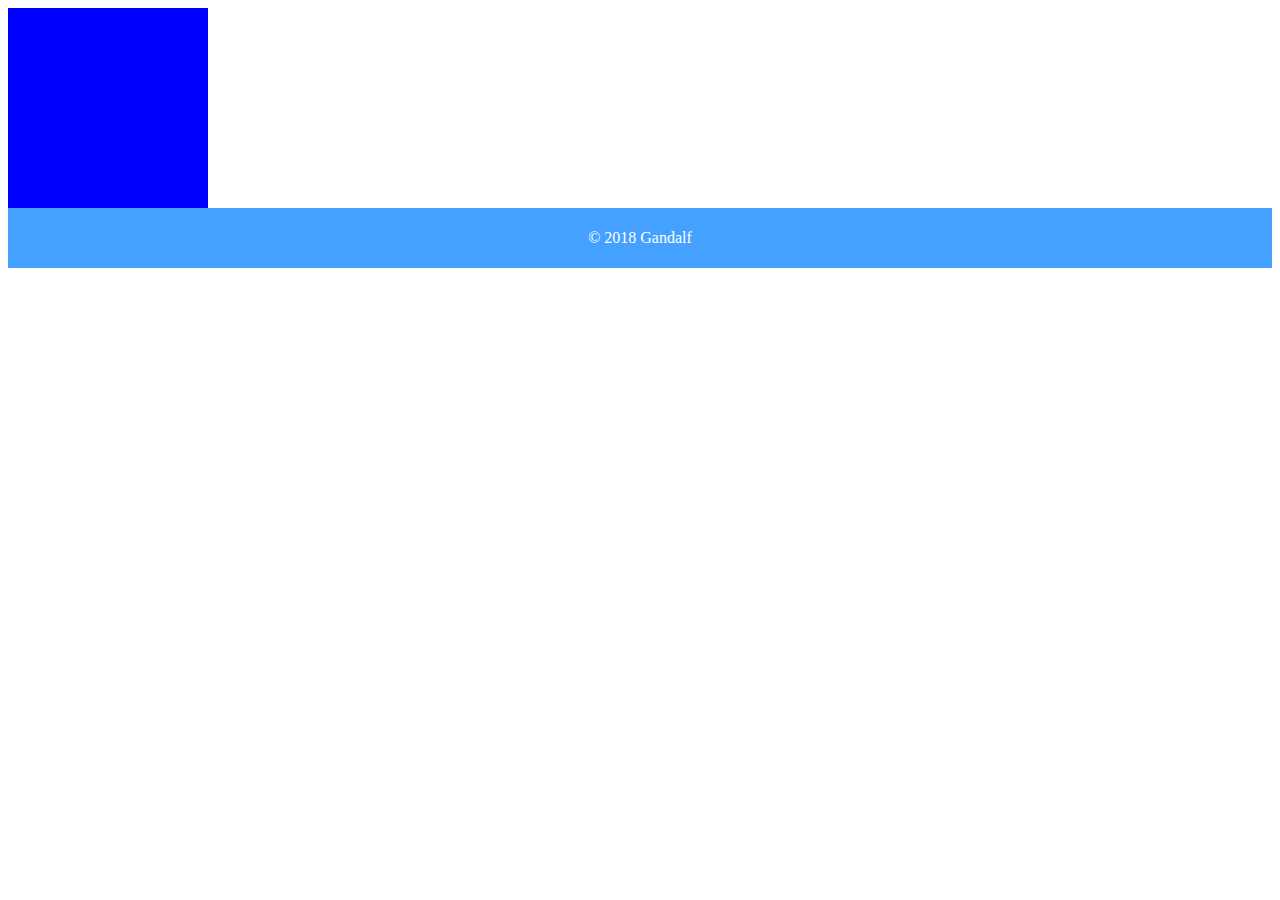
<file: Animation/index.html>
<!DOCTYPE html>
<html lang="en">
<head>
    <meta charset="UTF-8">
    <meta name="viewport" content="width=device-width, initial-scale=1.0">
    <title>Document</title>
    <link rel="stylesheet" href="style.css">
</head>
<body>
    <div class="Animation"></div>  
    
    <footer>
        <p>© 2018 Gandalf</p>
      </footer>

      
</body>
</html>
</file>
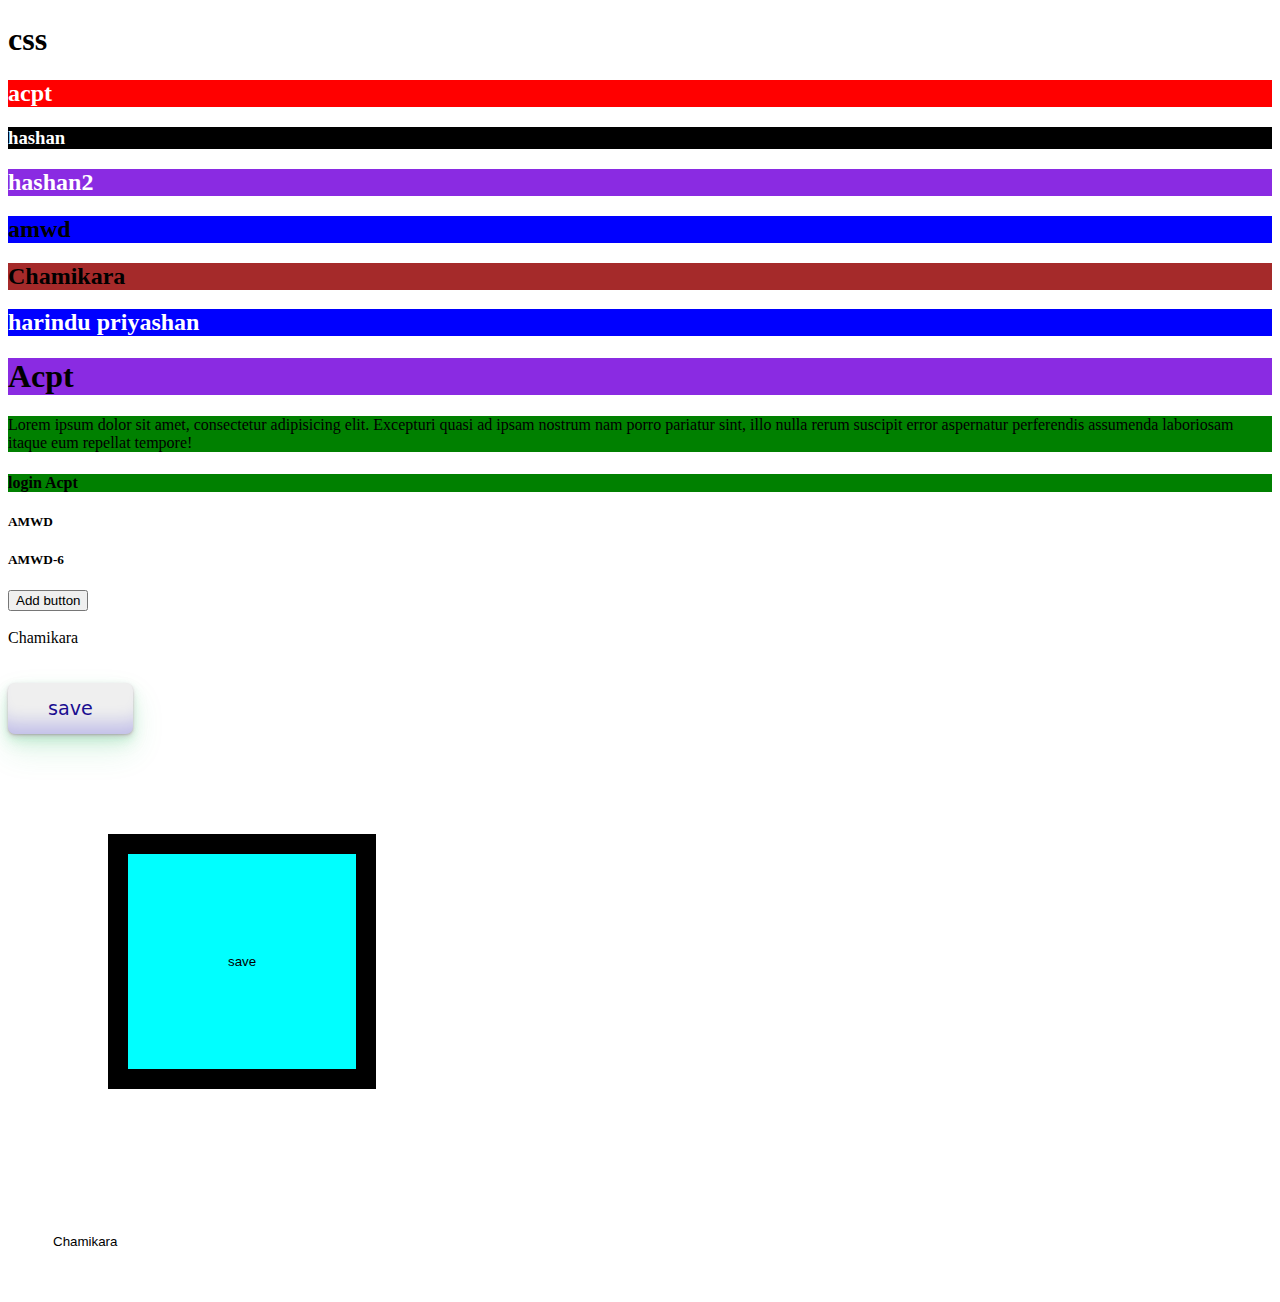
<file: css/index.html>
<!DOCTYPE html>
<html lang="en">
<head>
    <meta charset="UTF-8">
    <meta name="viewport" content="width=device-width, initial-scale=1.0">
    <title>css</title>
    <!-- internal style -->
     <style>

      .title{
        background-color: blue;
      }
     </style>

     <!-- external style -->
     <link rel="stylesheet" href="style.css">
</head>
<body>
    <h1>css</h1>

    <!-- inline style -->
    <h2 style="background-color: red;color: white;">acpt</h2>
    <h3 style="background-color: black;color: white;">hashan</h3>
    <h2 style="background-color: blueviolet;color: white;">hashan2</h2>
    <!-- internal style -->
     <h2 class="title">amwd</h2>
     
    <!-- External Style -->

    <h2 class="des">Chamikara</h2>
    <h2 class="vphp">harindu priyashan</h2>

    <!-- selelector -->

    <!-- id -->
     <h1 id="acpt">Acpt</h1>

     <!-- class -->
      <p class="panadura">Lorem ipsum dolor sit amet, consectetur adipisicing elit. Excepturi quasi ad ipsam nostrum nam 
        porro pariatur sint, illo nulla rerum suscipit error aspernatur perferendis 
        assumenda laboriosam itaque eum repellat tempore!</p>
        <h4 class="panadura"> login Acpt</h4>

      <!-- type -->
       <h5>AMWD</h5>
       <h5>AMWD-6</h5>
       <button>Add button</button><br><br>

       <!-- universal  -->

       <!-- child -->
        <table>Chamikara</table><br><br>

     <!-- css new  -->
      
     <button class="button-33" role="button">save</button>

     <!-- box model -->
      <div>
        <button class="box"> save</button>
      </div>
      <div>
        <input class="txt" type="text" value="Chamikara">
      </div>
</body>
</html>
</file>
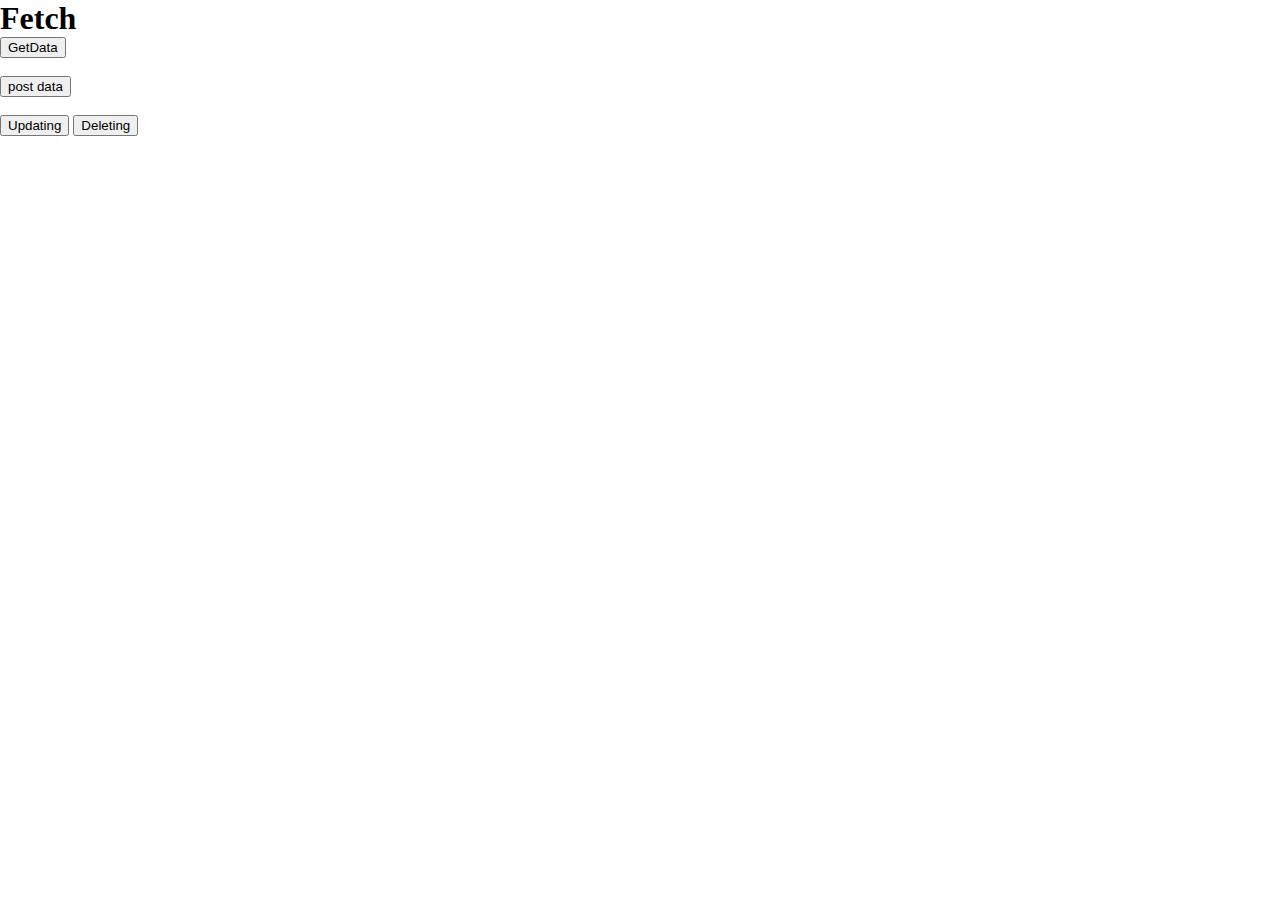
<file: Fetch/index.html>
<!DOCTYPE html>
<html lang="en">
<head>
    <meta charset="UTF-8">
    <meta name="viewport" content="width=device-width, initial-scale=1.0">
    <title>Fetch</title>
    <link rel="stylesheet" href="style.css">
</head>
<body>

    <h1>Fetch</h1>
    <button onclick="getData()">
        GetData
    </button><br><br>
    <button onclick="postData()">
        post data</button><br><br>

    <button onclick="Updating()">Updating</button>
    <button onclick="Deleting()">Deleting</button>




    <div id="jeso">

    </div>



    <script src="index.js">

    </script>
</body>
</html>
</file>
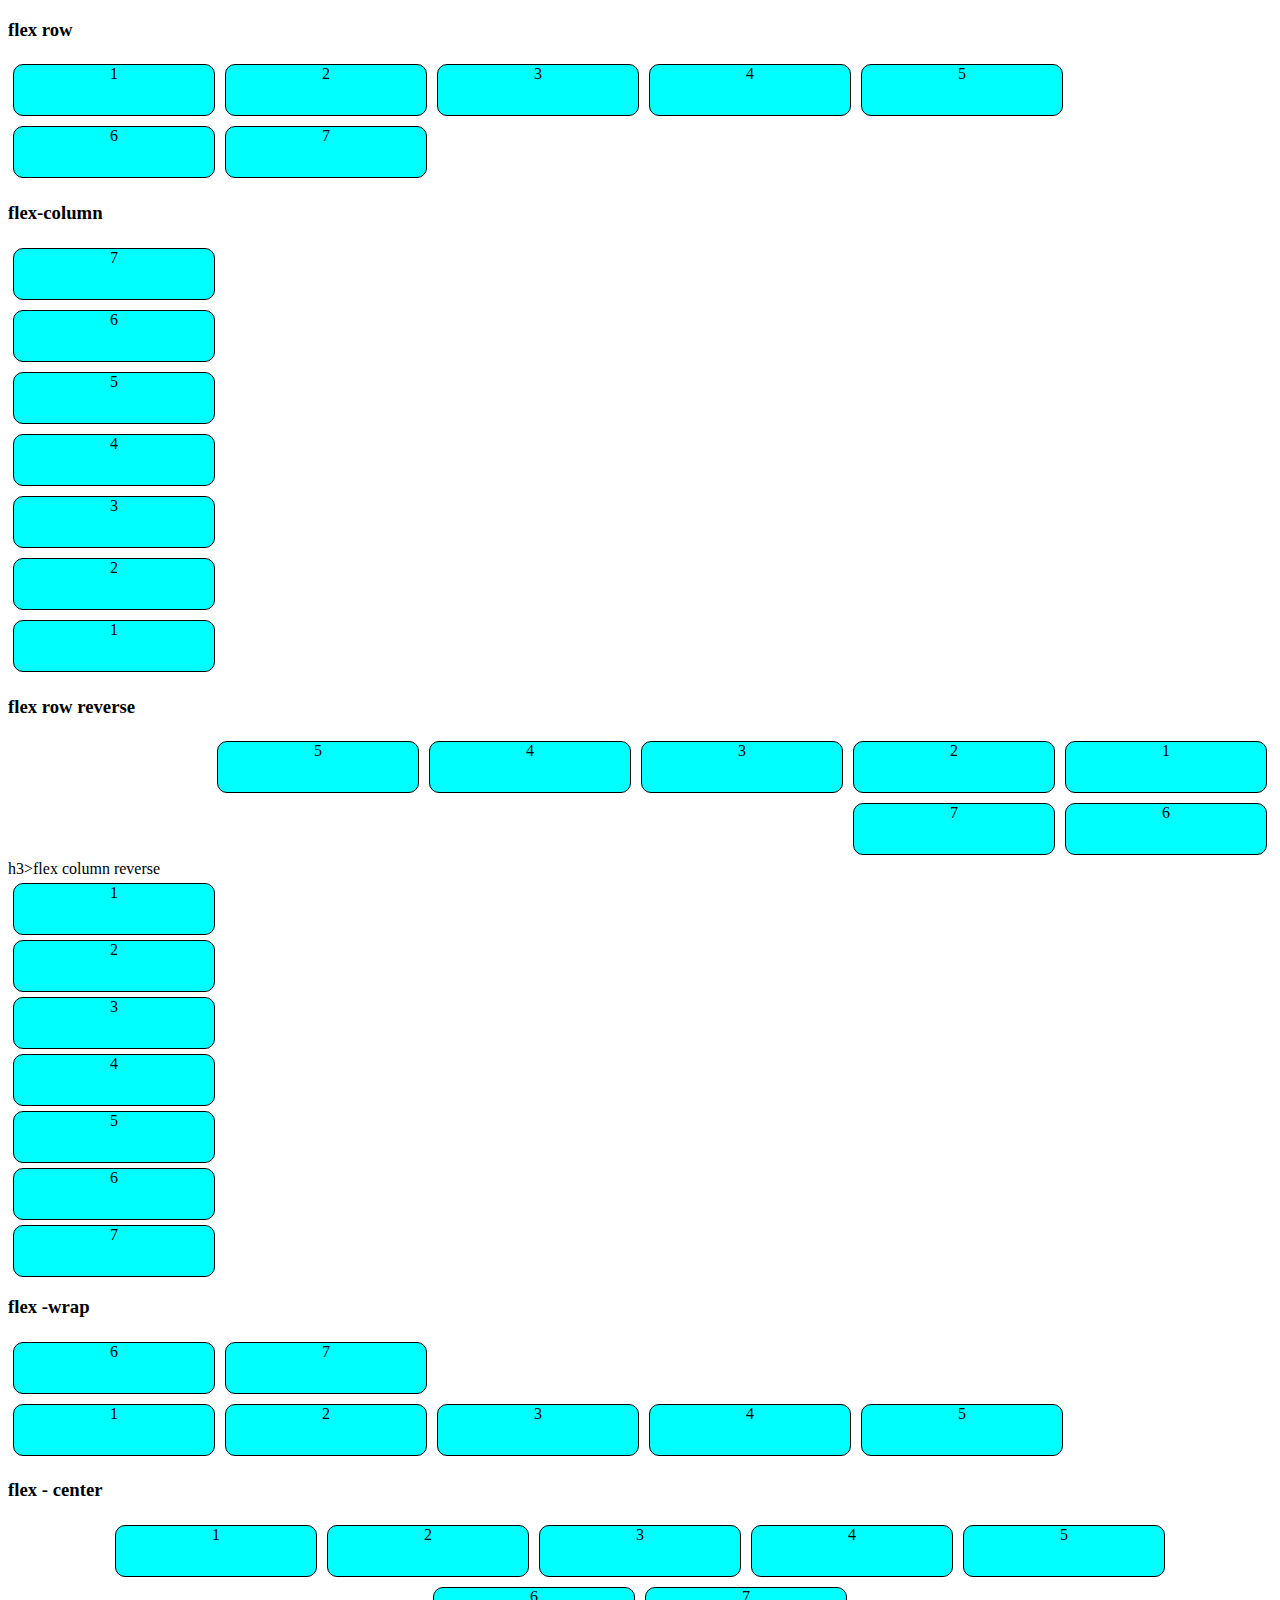
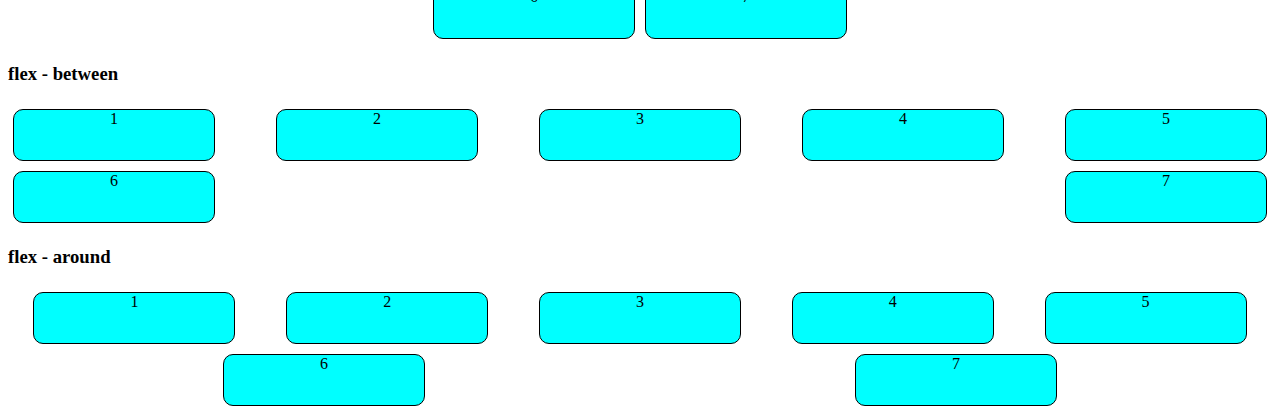
<file: flex/index.html>
<!DOCTYPE html>
<html lang="en">
<head>
    <meta charset="UTF-8">
    <meta name="viewport" content="width=device-width, initial-scale=1.0">
    <title>flex</title>
    <link rel="stylesheet" href="style.css">
</head>
<body>
    
    <h3>flex row</h3>
    <div class="flex-row">
        <div class="item">1</div>
        <div class="item">2</div>
        <div class="item">3</div>
        <div class="item">4</div>
        <div class="item">5</div>
        <div class="item">6</div>
        <div class="item">7</div>
        
    </div>
    <h3> flex-column</h3>
    <div class="flex-column">
        <div class="item">1</div>
        <div class="item">2</div>
        <div class="item">3</div>
        <div class="item">4</div>
        <div class="item">5</div>
        <div class="item">6</div>
        <div class="item">7</div>
        
        
    </div>
    
    <h3>flex row reverse</h3>
    <div class="flex-row-reverse">
        <div class="item">1</div>
        <div class="item">2</div>
        <div class="item">3</div>
        <div class="item">4</div>
        <div class="item">5</div>
        <div class="item">6</div>
        <div class="item">7</div>
        
    </div>

    h3>flex column reverse</h3>
    <div class="flex-column-reverse">
        <div class="item">1</div>
        <div class="item">2</div>
        <div class="item">3</div>
        <div class="item">4</div>
        <div class="item">5</div>
        <div class="item">6</div>
        <div class="item">7</div>
        
    </div>

    <h3>flex -wrap</h3>
    <div class="flex-wrap">
        <div class="item">1</div>
        <div class="item">2</div>
        <div class="item">3</div>
        <div class="item">4</div>
        <div class="item">5</div>
        <div class="item">6</div>
        <div class="item">7</div>
        
    </div>

    <h3>flex - center</h3>
    <div class="flex-center">
        <div class="item">1</div>
        <div class="item">2</div>
        <div class="item">3</div>
        <div class="item">4</div>
        <div class="item">5</div>
        <div class="item">6</div>
        <div class="item">7</div>
        
    </div>

    <h3>flex - between</h3>
    <div class="flex-between">
        <div class="item">1</div>
        <div class="item">2</div>
        <div class="item">3</div>
        <div class="item">4</div>
        <div class="item">5</div>
        <div class="item">6</div>
        <div class="item">7</div>
        
    </div>

    <h3>flex - around</h3>
    <div class="flex-around">
        <div class="item">1</div>
        <div class="item">2</div>
        <div class="item">3</div>
        <div class="item">4</div>
        <div class="item">5</div>
        <div class="item">6</div>
        <div class="item">7</div>
        
    </div>
</body>
</html>
</file>
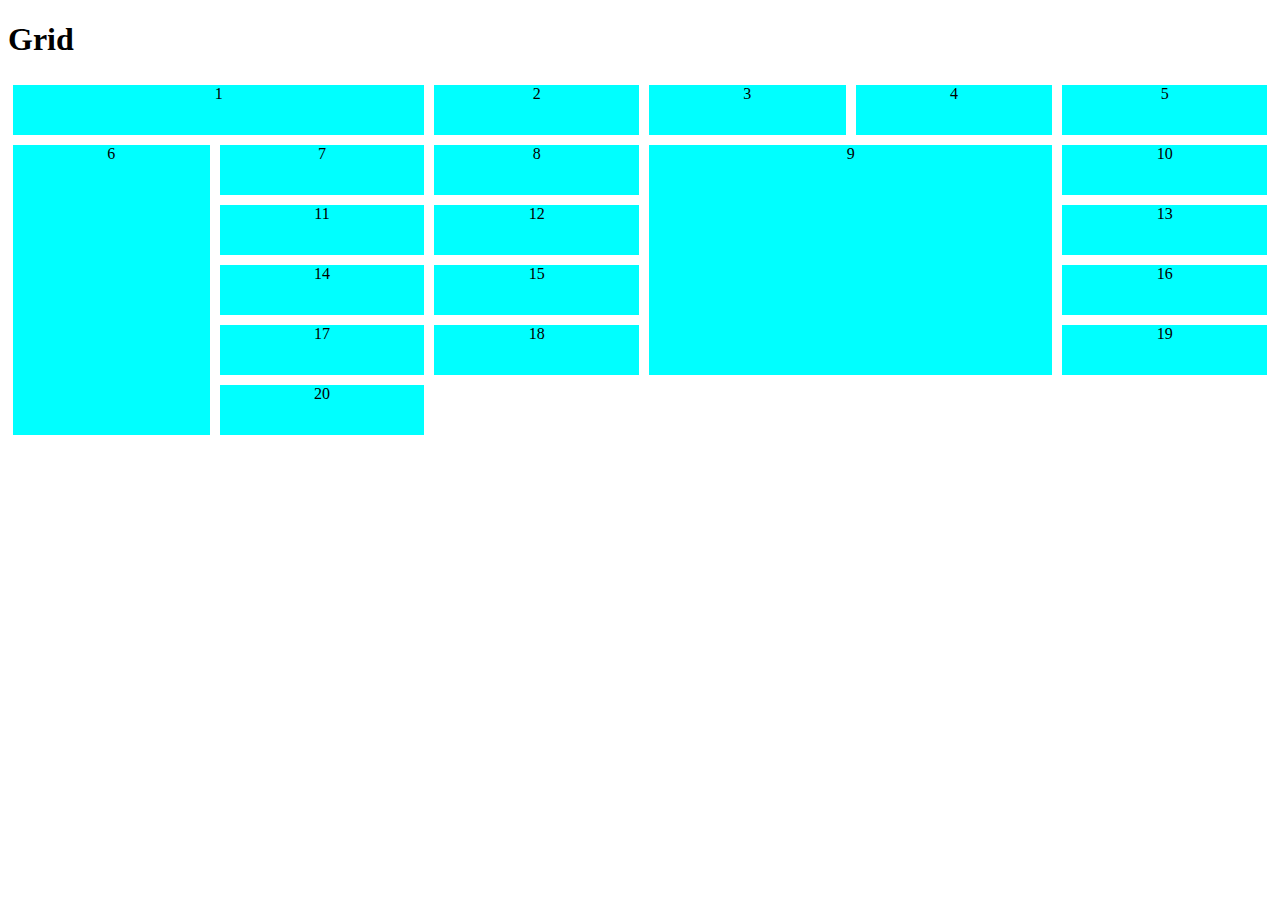
<file: Grid/index.html>
<!DOCTYPE html>
<html lang="en">
<head>
    <meta charset="UTF-8">
    <meta name="viewport" content="width=device-width, initial-scale=1.0">
    <title>Grid</title>
    <link rel="stylesheet" href="style.css">
</head>
<body>
    <h1>Grid</h1>
   <div class="grid">
    <div class="item item-1">1</div>
    <div class="item">2</div>
    <div class="item">3</div>
    <div class="item">4</div>
    <div class="item">5</div>
    <div class="item item-6">6</div>
    <div class="item">7</div>
    <div class="item">8</div>
    <div class="item item-9">9 </div>
    <div class="item">10</div>
    <div class="item">11</div>
    <div class="item">12</div>
    <div class="item">13</div>
    <div class="item">14</div>
    <div class="item">15</div>
    <div class="item">16</div>
    <div class="item">17</div>
    <div class="item">18</div>
    <div class="item">19</div>
    <div class="item">20</div>

   </div>

</body>
</html>
</file>
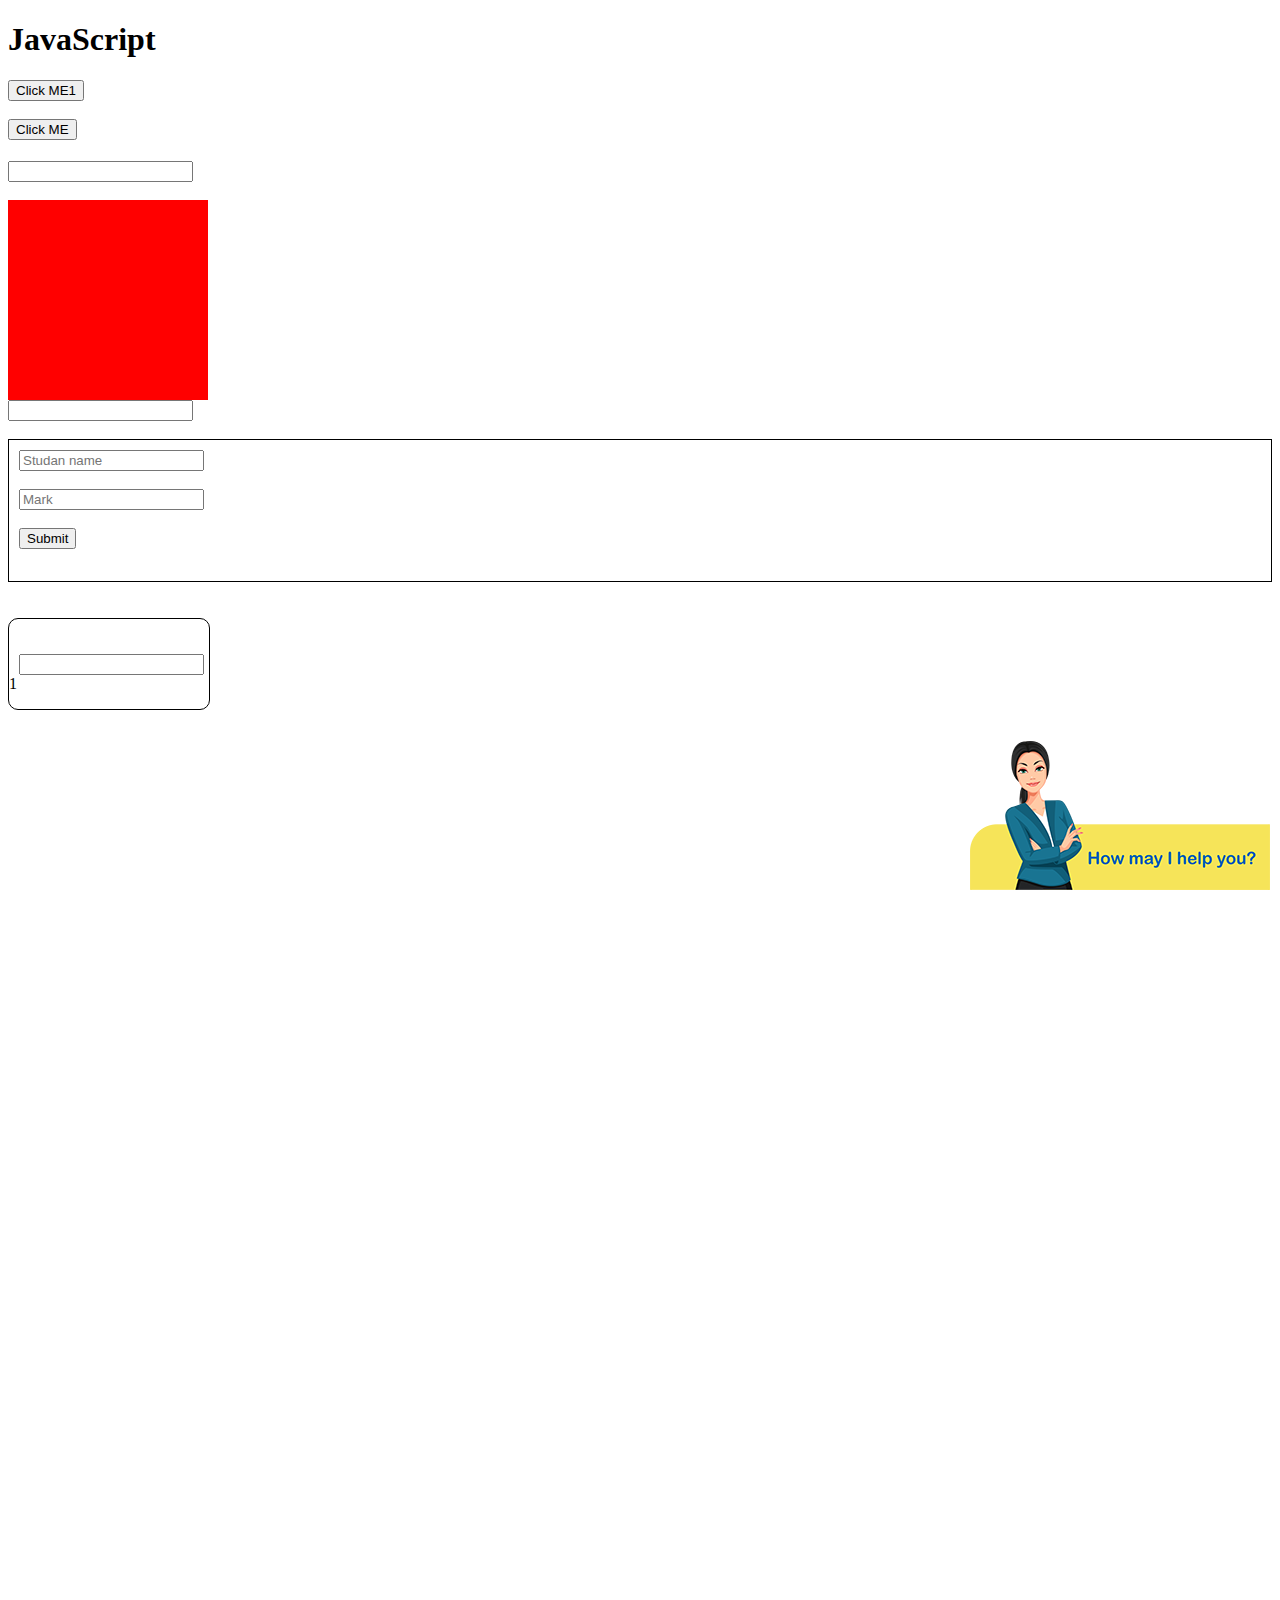
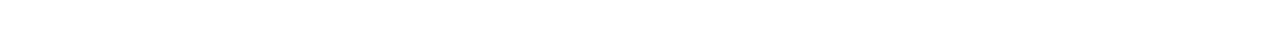
<file: javaScript/index.html>
<!DOCTYPE html>
<html lang="en">
<head>
    <meta charset="UTF-8">
    <meta name="viewport" content="width=device-width, initial-scale=1.0">
    <title>javaScript</title>
    <link rel="stylesheet" href="style.css">
</head>
<body>
    <h1>JavaScript</h1>
    <button onclick="handover()">Click ME1</button>
    <br><br>
    <button onclick="showMe()">Click ME</button><br>
    <h1 id="display11"></h1>

    <input id="input1" type="text" onchange="onChange()"><br><br>


    <div onmouseover="onMouseOver()" onmouseout="OnMouseOut()" style="height: 200px; width: 200px; background-color: red;"></div>
    <input id="input2"  type="text" onkeyup="onKeyUp()" onkeydown="onKeyDown()" onkeypress="onKeyPress()"><br><br>

     <div class="jstask1" style="border: 1px solid black; padding: 10px;">
        <input id="STname" type="text" placeholder="Studan name"><br><br>
        <input id="STmark" type="text" placeholder="Mark"><br><br>
        <button onclick="ris()" type="submit">Submit</button><br>
        <h1 id="jstx"></h1>

    </div><br><br>

    <div class="form">
        <input onkeyup="onChangetexterror()" id="form-input" type="text">1<br>
        <label id="error" ></label>

    </div><br><br>
    

    
    <div class="comph">
        <div  class="sd" >
        <img onmouseout="OnMouseOut()"  id="ph1" src="/assets/chat-c-1.png" alt="">
        <img onmouseover="OnMouseover()"   id="ph2" src="/assets/chat-c.png" alt="">
    </div>

    </div>


    <!-- interal Script -->
    <script>
        console.log('Run App..!')
    </script>

    <!-- Extranal Script -->
     <script src="index.js"></script>
</body>
</html>
</file>
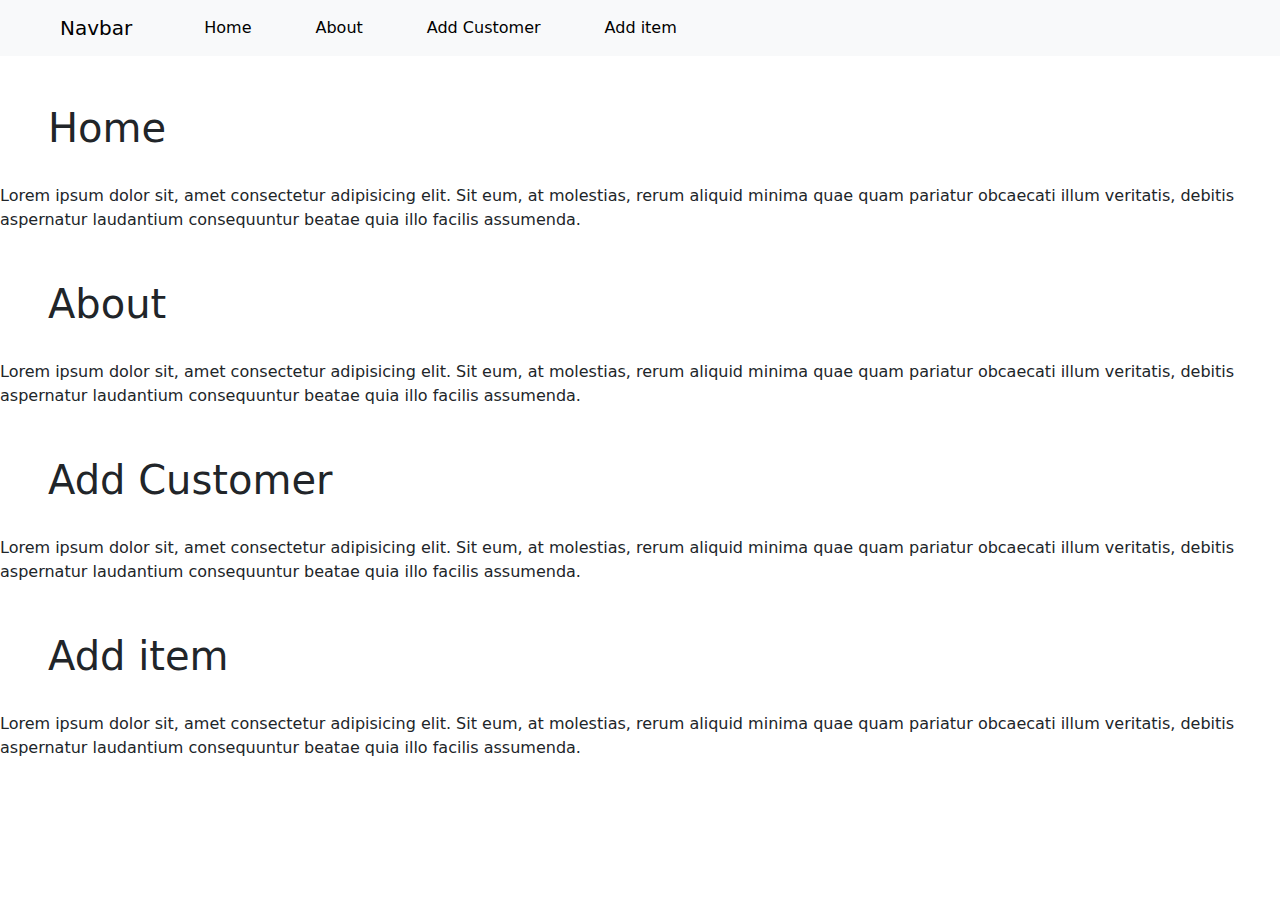
<file: jquery/index.html>
<!DOCTYPE html>
<html lang="en">
<head>
    <meta charset="UTF-8">
    <meta name="viewport" content="width=device-width, initial-scale=1.0">
    <title>Jquery</title>
    <link href="https://cdn.jsdelivr.net/npm/bootstrap@5.3.3/dist/css/bootstrap.min.css" rel="stylesheet" integrity="sha384-QWTKZyjpPEjISv5WaRU9OFeRpok6YctnYmDr5pNlyT2bRjXh0JMhjY6hW+ALEwIH" crossorigin="anonymous">
</head>
<body>
    
    <!-- <button id="show-btn">Show</button>

    <button id="hide-btn">Hide</button>
    <br><br>

    <h2 id="view">Display</h2> -->


    <nav class="navbar navbar-expand-lg bg-body-tertiary">
        <div class="container-fluid">
          <a id="logo" class="navbar-brand ms-5" href="#">Navbar</a>
          <button class="navbar-toggler" type="button" data-bs-toggle="collapse" data-bs-target="#navbarNavAltMarkup" aria-controls="navbarNavAltMarkup" aria-expanded="false" aria-label="Toggle navigation">
            <span class="navbar-toggler-icon"></span>
          </button>
          <div class="collapse navbar-collapse" id="navbarNavAltMarkup">
            <div class="navbar-nav ">
              <a id="home-btn" class="nav-link active ms-5 " aria-current="page" href="#">Home</a>
              <a id="About-btn" class="nav-link active ms-5" href="#">About</a>
              <a id="Customer-btn" class="nav-link active ms-5" href="#">Add Customer </a>
              <a id="item-btn" class="nav-link active ms-5" href="#">Add item</a>
            </div>
          </div>
        </div>
      </nav>

      <div id="content">

      <div id="hom" class="ho">
        <h1 class="ms-5 mt-5" >Home</h1><br>
        <div>
            <p>           
         Lorem ipsum dolor sit, amet consectetur adipisicing elit. Sit eum, at molestias, rerum aliquid minima quae quam pariatur obcaecati illum veritatis, debitis aspernatur laudantium consequuntur beatae quia illo facilis assumenda.
        </p>
        </div>
      </div>


      <div id="abo" class="ho">
        <h1 class="ms-5 mt-5" >About</h1><br>
        <div>
            <p>
         Lorem ipsum dolor sit, amet consectetur adipisicing elit. Sit eum, at molestias, rerum aliquid minima quae quam pariatur obcaecati illum veritatis, debitis aspernatur laudantium consequuntur beatae quia illo facilis assumenda.
        </p>
        </div>
      </div>


      <div  id="cus" class="ho">
        <h1 class="ms-5 mt-5">Add Customer</h1><br>
        <div>
            <p>
         Lorem ipsum dolor sit, amet consectetur adipisicing elit. Sit eum, at molestias, rerum aliquid minima quae quam pariatur obcaecati illum veritatis, debitis aspernatur laudantium consequuntur beatae quia illo facilis assumenda.
        </p>
        </div>
      </div>

      <div id="itm" class="ho">
        <h1 class="ms-5 mt-5">Add item</h1><br>
        <div>
            <p>
           
         Lorem ipsum dolor sit, amet consectetur adipisicing elit. Sit eum, at molestias, rerum aliquid minima quae quam pariatur obcaecati illum veritatis, debitis aspernatur laudantium consequuntur beatae quia illo facilis assumenda.
        </p>
        </div>
      </div>
    </div>
    


    <script src="https://cdnjs.cloudflare.com/ajax/libs/jquery/3.7.1/jquery.min.js" 
    integrity="sha512-v2CJ7UaYy4JwqLDIrZUI/4hqeoQieOmAZNXBeQyjo21dadnwR+8ZaIJVT8EE2iyI61OV8e6M8PP2/4hpQINQ/g==" 
    crossorigin="anonymous" referrerpolicy="no-referrer"></script>

    <script src="index.js"></script>
</body>
</html>
</file>
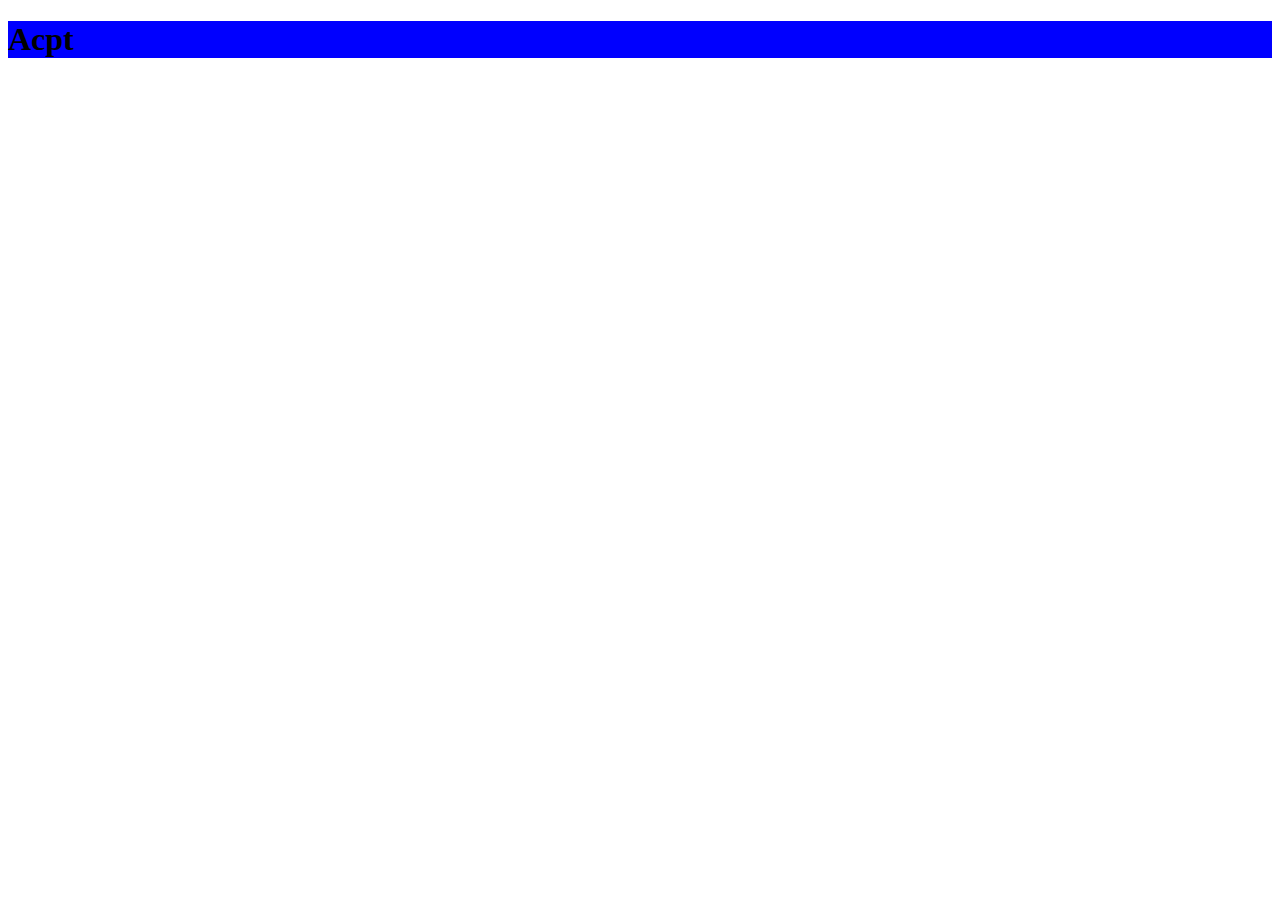
<file: MediaQuery/index.html>
<!DOCTYPE html>
<html lang="en">
<head>
    <meta charset="UTF-8">
    <meta name="viewport" content="width=device-width, initial-scale=1.0">
    <title>Document</title>
    <link rel="stylesheet" href="style.css">
</head>
<body>
    <h1 class="title"> Acpt</h1>
    <button class="btn">btn</button>
</body>
</html>
</file>
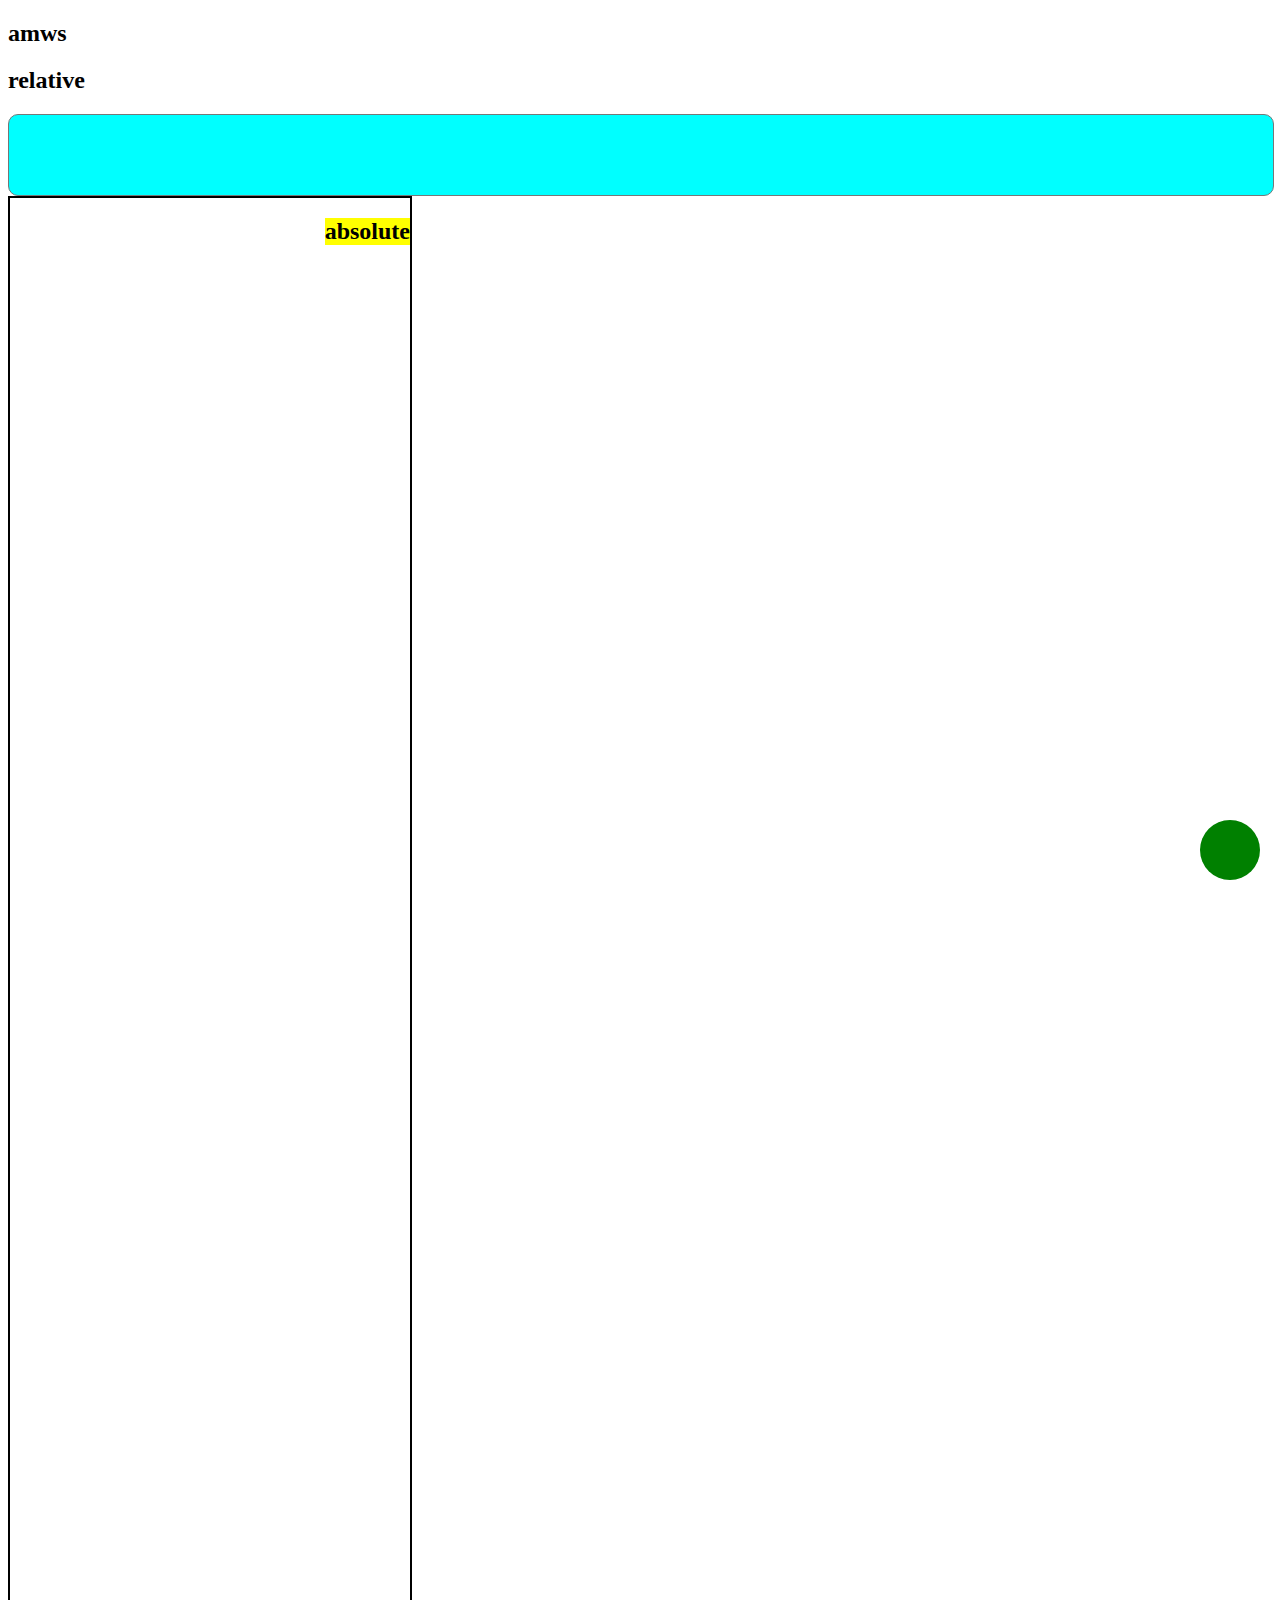
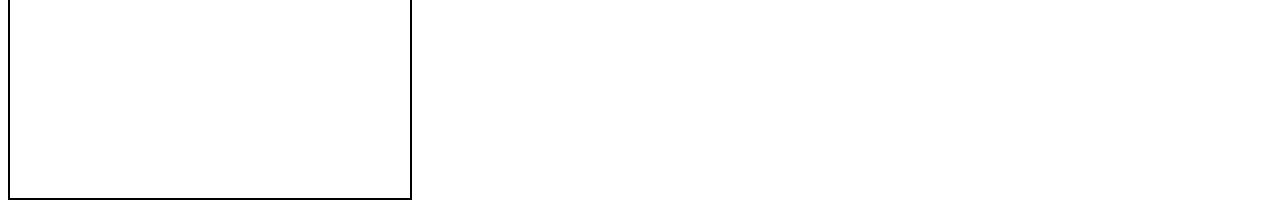
<file: pocition/index.html>
<!DOCTYPE html>
<html lang="en">
<head>
    <meta charset="UTF-8">
    <meta name="viewport" content="width=device-width, initial-scale=1.0">
    <title>Document</title>
    <link rel="stylesheet" href="style.css">
</head>
<body>
    

    <h2 class="static">amws</h2>

    <h2 class="relative">relative</h2>
   
    <div class="sticky">
    
    </div>
    <div style="border: 2px solid black;width: 400px;height: 1600px;position: relative;">
        <h2 class="absolute">absolute</h2>

    </div>

    <div class="fixed">

    </div>
    
</body>
</html>
</file>
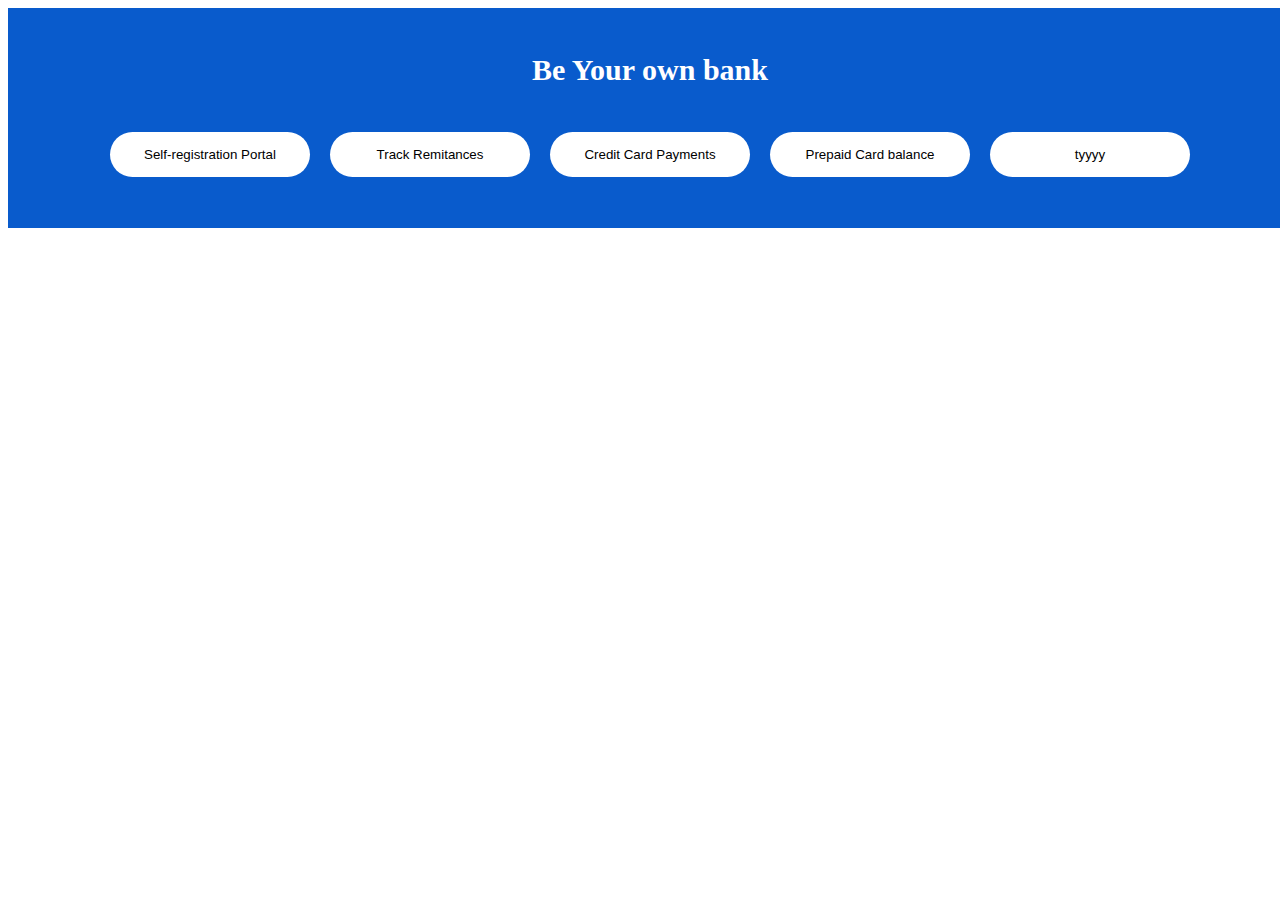
<file: task/index.html>
<!DOCTYPE html>
<html lang="en">
<head>
    <meta charset="UTF-8">
    <meta name="viewport" content="width=device-width, initial-scale=1.0">
    <title>Document</title>
    <link rel="stylesheet" href="style.css">
</head>
<body>
    <div class="com1">
        <h2 class="beyour">Be Your own bank</h2>
    <div class="task">
        
        <button class="com-b">Self-registration Portal</button>
        <button class="com-b">Track Remitances</button>
        <button class="com-b">Credit Card Payments</button>
        <button class="com-b">Prepaid Card balance</button>
        <!-- git hub test -->
        <button class="com-b">tyyyy</button>
<!-- git hub test end -->
    </div>
</div>
</body>
</html>
</file>
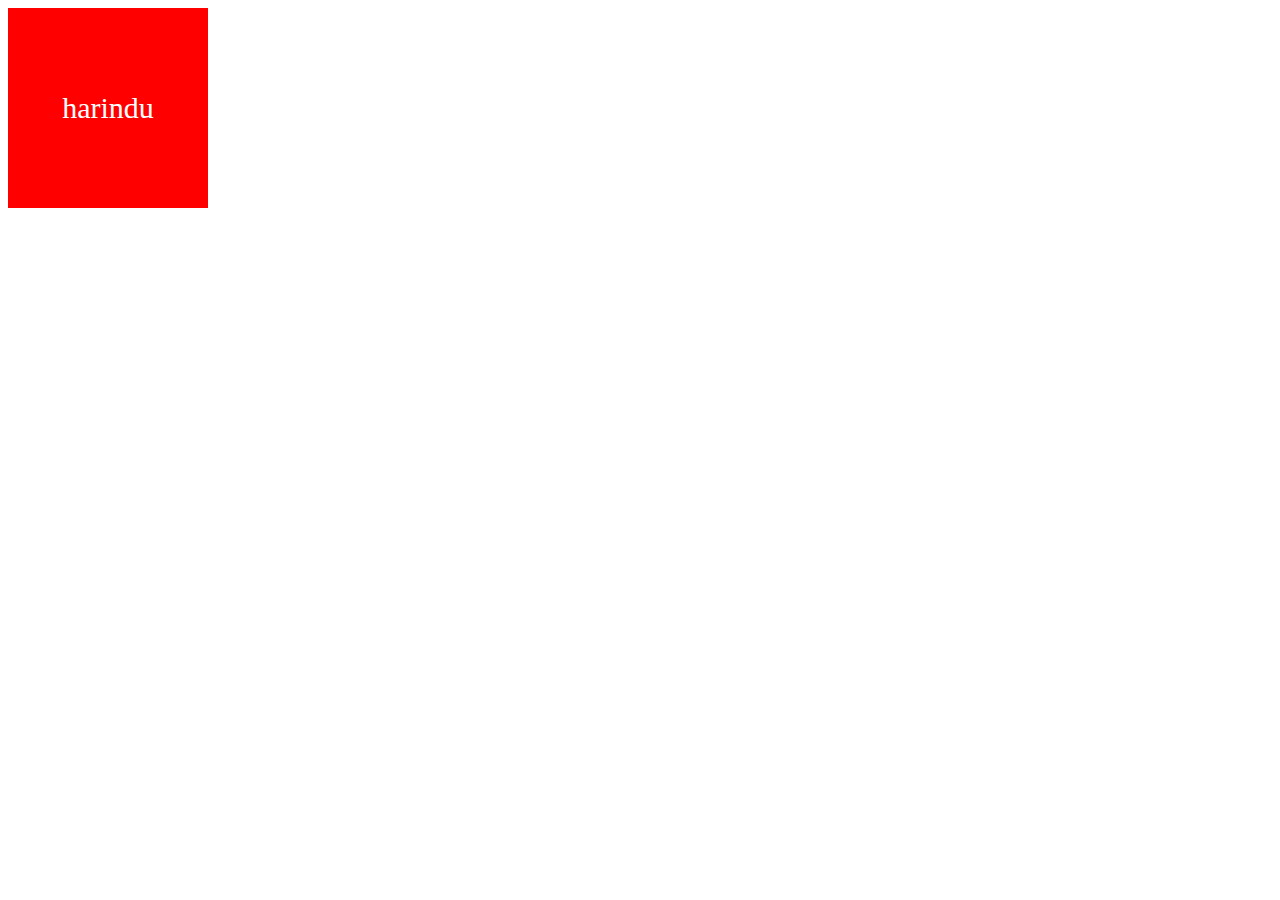
<file: trsnsition/index.html>
<!DOCTYPE html>
<html lang="en">
<head>
    <meta charset="UTF-8">
    <meta name="viewport" content="width=device-width, initial-scale=1.0">
    <title>Document</title>
    <link rel="stylesheet" href="style.css">
</head>
<body>
    <div class="content">
     harindu
    </div>
</body>
</html>
</file>
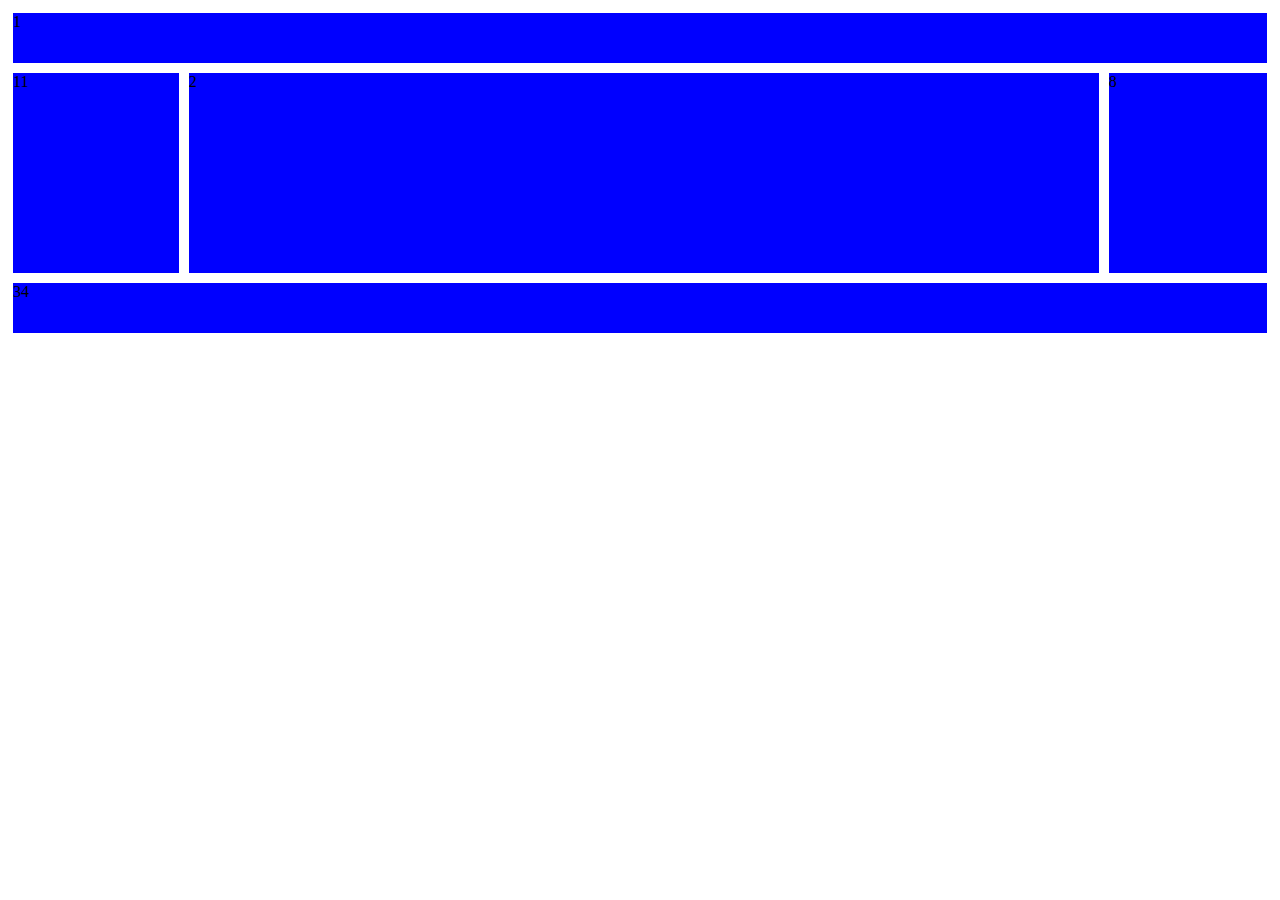
<file: assets/grid2/index.html>
<!DOCTYPE html>
<html lang="en">
<head>
    <meta charset="UTF-8">
    <meta name="viewport" content="width=device-width, initial-scale=1.0">
    <title>grid2</title>
    <link rel="stylesheet" href="style.css">
</head>
<body>
    
   <div class="grid1">

    <div class="te i-2">1</div>
    <div class="te y-8">2</div>
    <div class="te y-3 " >8</div>
    <div class="te y-2">11</div>
    <div class="te y-4">34</div>
    
    

    

   </div>
</body>
</html>
</file>
<file: Animation/style.css>
.Animation{
    width: 200px;
    height: 200px;
    position: relative;
    background-color: blue;
    animation-name: sample;
    animation-duration: 3s;
    animation-iteration-count: infinite;
}

@keyframes sample {
    /* from { left :0px ; top: 0px; background-color: blue; transform: rotate(0deg);}
    to { left: 700px; top: 300px; background-color: red; transform: rotate(180deg);} */

   0% { left: 0px; top: 0px; background-color: blue; transform: rotate(0deg);}
   25% { left: 400px; top: 0px; background-color: red; transform: rotate(90deg);}
   50% { left: 400px; top: 400px; background-color: rgb(15, 152, 216); transform: rotate(180deg);}
   75% { left: 0px; top: 400px; background-color: rgb(236, 233, 9); transform: rotate(270deg);}
   100% { left: 0px; top: 0px; background-color: blue; transform: rotate(360deg);}


   /* 0% { left: 0px; top: 0px; background-color: blue; transform: rotate(0deg);}
   25% { left: 0px; top: 400px; background-color: red; transform: rotate(90deg);}
   50% { left: 400px; top: 400px; background-color: rgb(15, 152, 216); transform: rotate(180deg);}
   75% { left: 400px; top: 0px; background-color: rgb(236, 233, 9); transform: rotate(270deg);}
   100% { left: 0px; top: 0px; background-color: blue; transform: rotate(360deg);} */
}
footer {
    
    text-align: center;
    padding: 5px;
    background-color: #45a1ff;
    color: #fff;
    
  }
  body{
    min-height: 100%;
    display: grid;
    grid-template-rows: auto 1fr auto;
  }
</file>
<file: css/style.css>
/* external style */
/* style in 3 parts */
/* 1 selector */
/* 2 proprty */
/* 3 Value */
.des {
  background-color: brown;
}
.vphp{
  background-color: #0000ff;
  color: white;
}

#acpt{
  background-color: blueviolet;
}
.panadura{
background-color: green;
}
/* type   */
/* h5 {
  background-color: chocolate;
} */
/* button{
  background-color: black;

} */

/* univasal eka * eken aramba we */
/* univasal silector eka wdipurama margin eka 0 kirimata bawitha kere */
/* * { */
  /* background-color: darkgoldenrod;
  border: 3px solid black;
  margin: 0; */
/* } */

/* CSS */
.button-33 {
  background-color: linear-gradient(90deg, rgb(1, 0, 19) 0%, rgb(33, 33, 48) 35%, rgb(24, 23, 36) 100%);
  border-radius: 7px;
  box-shadow: rgba(17, 3, 211, 0.2) 0 -25px 18px -14px inset,rgba(27, 4, 4, 0.15) 0 1px 2px,rgba(245, 13, 167, 0.15) 0 2px 4px,rgba(44, 187, 99, .15) 0 4px 8px,rgba(44, 187, 99, .15) 0 8px 16px,rgba(44, 187, 99, .15) 0 16px 32px;
  color: #1b0e91;
  cursor: pointer;
  display: inline-block;
  font-family: CerebriSans-Regular,-apple-system,system-ui,Roboto,sans-serif;
  padding: 14px 40px;
  text-align: center;
  text-decoration: none;
  transition: all 250ms;
  border: none;
  font-size: larger;
  user-select: none;
  -webkit-user-select: none;
  touch-action: manipulation;
  
}

.button-33:hover {
  box-shadow: rgba(92, 4, 207, 0.35) 0 -25px 18px -14px inset,rgba(173, 187, 44, 0.25) 0 1px 2px,rgba(233, 11, 214, 0.25) 0 2px 4px,rgba(44,187,99,.25) 0 4px 8px,rgba(44,187,99,.25) 0 8px 16px,rgba(44,187,99,.25) 0 16px 32px;
  transform: scale(1.05) rotate(-1deg);
}

/* box model */
.box {
    padding: 100px;
    background-color: aqua;
    border: 20px solid black;
    margin: 100px;
}

div .txt{
    padding: 15px;
    /* background-color: rgb(121, 121, 121); */
    border: green;
    margin: 30px;
}
</file>
<file: Fetch/style.css>
.card{
    background-color: rgb(208, 255, 255);
    width: 300px;
    border: 1px solid rgb(165, 165, 165);
    padding: 5px;
    border-radius: 10px;
    margin: 10px;

}
.num{
    border-radius: 100px;
    background-color: aliceblue;
    padding: 10px;
    width: 40px;
    height: 40px;
    text-align: center;
    align-items: center;
    font-size: 25px;
}
.hed{
    display: flex;
    justify-content: left;
    
}

.title{
    
    margin-top: 10px;
    margin-left: 10px;

}
.bdy{
    margin: 10px;
}

#jeso{
    display: flex;
    background-color: blue;
    justify-content: center;
    flex-wrap: wrap;
}
*{
    margin: 0;
}
</file>
<file: flex/style.css>
.item{
    width: 200px;
    height: 50px;
    background-color: aqua;
    border-radius: 10px;
    border: 1px solid black;
    text-align: center;
    margin: 5px;
}

.flex-row{
    display: flex;
    flex-direction: row;
    flex-wrap: wrap;
}
 .flex-column{
    display: flex;
    flex-direction: column;
 }

 .flex-row-reverse{
    display: flex;
    flex-direction: row-reverse;
    flex-wrap: wrap;
}

.flex-column{
    display: flex;
    flex-direction: column-reverse;
 }

 .flex-wrap{
    display: flex;
    flex-direction: row;
    flex-wrap: wrap-reverse;
 }

 .flex-center{
    display: flex;
    justify-content: center;
    flex-wrap: wrap;
 }

 .flex-between{
    display: flex;
    justify-content: space-between;
    flex-wrap: wrap;
 }

 .flex-around{
   display: flex;
   justify-content: space-around;
   flex-wrap: wrap;
}
</file>
<file: Grid/style.css>
.item{
    height: 50px;
    background-color: aqua;
    margin: 5px;
    text-align: center;
    
}

.grid{
    display: grid;
    grid-template-columns: auto auto auto auto auto auto ;
}

.item-1{
    grid-column-start: 1;
    grid-column-end: 3;
}

.item-9{
    grid-column-start: 4;
    grid-column-end: 6;
    grid-row-start: 2;
    grid-row-end: 6;
    height: auto;
}

.item-6{
    grid-column-start: 1;
    grid-column-end: 2;
    grid-row-start: 2;
    grid-row-end: 7;
    height: auto;
}
</file>
<file: javaScript/style.css>
.form{
    width: 200px;
    height: 90px;
    border: 1px solid black;
    border-radius: 10px;
    
}
#form-input{
    margin-top: 35px;
    margin-left: 10px;
    
}
.comph{
   
    width: 800px;
    height: 900px;

}

#ph1{
    position: fixed;
    bottom: 10px;
    right: 10px;
    display: none;
    
}
#ph2{
    position: fixed;
    bottom: 10px;
    right: 10px;
    
}
</file>
<file: MediaQuery/style.css>
.title{
    background-color: blue;
}
.btn{
    display: none;
}
@media only screen and (max-width:768px) and (min-width:426px) {
    .title {
        background-color: red;
    }
    .btn{
        display: block;
    }
}

/* @media only screen and (max-width:400px) {
    .title {
        background-color: rgb(15, 14, 14);
    }
} */
</file>
<file: pocition/style.css>
.static{
    /* position: static; */
    top: 100px;
}

.relative {
    position: relative;
    /* top: 150px; */
}
.absolute {
    position: absolute;
    background-color: yellow;
    right: 0;
   
}

.sticky{
    background-color: aqua;
    height: 80px;
    width: 100%;
    border-radius: 10px;
    border: 1px solid rgb(119, 119, 119);
    position: sticky;
    top: 10px;
    z-index: 1;
}
.fixed{
    width: 60px;
    height: 60px;
    background-color: green;
    border-radius: 100px;
    position: fixed;
    bottom: 20px;
    right: 20px;
    z-index: 1;
}
</file>
<file: task/style.css>
.com1{
    background-color: #095bcc;
    width: 100%;
    height: 200px;
    padding: 10px;

}

.beyour{
    display: flex;
    justify-content: center;
    flex-wrap: wrap;
    color: white;
    padding-top: 10px;
    font-size: 30px;
    
        
}

.task{
    display: flex;
    justify-content: center;
    padding: 10px;
    color: #fff;
    
}
.com-b{

    border-radius: 30px;
    height: 45px;
    width: 200px;
    border: 0;
    margin: 10px;
    background: #fff;
    


    
    
}
</file>
<file: trsnsition/style.css>
.content{
    width: 200px;
    height: 200px;
    background-color: red;
    display: flex;
    color: white;
    justify-content: center;
    align-items: center;
    font-size: 30px;
    transition: background-color 3s , width 3s, height 3s, font-size 3s, color 3s, border-radius  3s;

}

.content:hover {
    background-color: rgb(227, 252, 8);
    width: 900px;
    height: 400px;
    font-size: 60px;
    color: darkblue;
    border-radius: 50px;

    /* border-radius: 100px; */
}
</file>
<file: assets/grid2/style.css>
.te {
    height: 50px;
    background-color: blue;
    margin: 5px;
}

.grid1{
     display: grid;
    grid-template-columns: auto auto auto auto auto auto auto auto;

}

.i-2{
    grid-column-start: 1;
    grid-column-end: 9;
    
}

.y-2{
    grid-column-start: 1;
    grid-column-end: 2;
    grid-row-start: 2;
    grid-row-end: 7;
    height: auto;
}

.y-3{
    grid-column-start: 8;
    grid-column-end: 9;
    grid-row-start: 2;
    grid-row-end: 7;
    height: auto;
}

.y-4{
    grid-column-start: 1;
    grid-column-end: 9;
    grid-row-start: 7;
    grid-row-end: 8;
    
    
}

.y-8{
    grid-column-start: 2;
    grid-column-end: 8;
    grid-row-start: 2;
    grid-row-end: 7 ;
    height: 200px;
    
}
</file>
